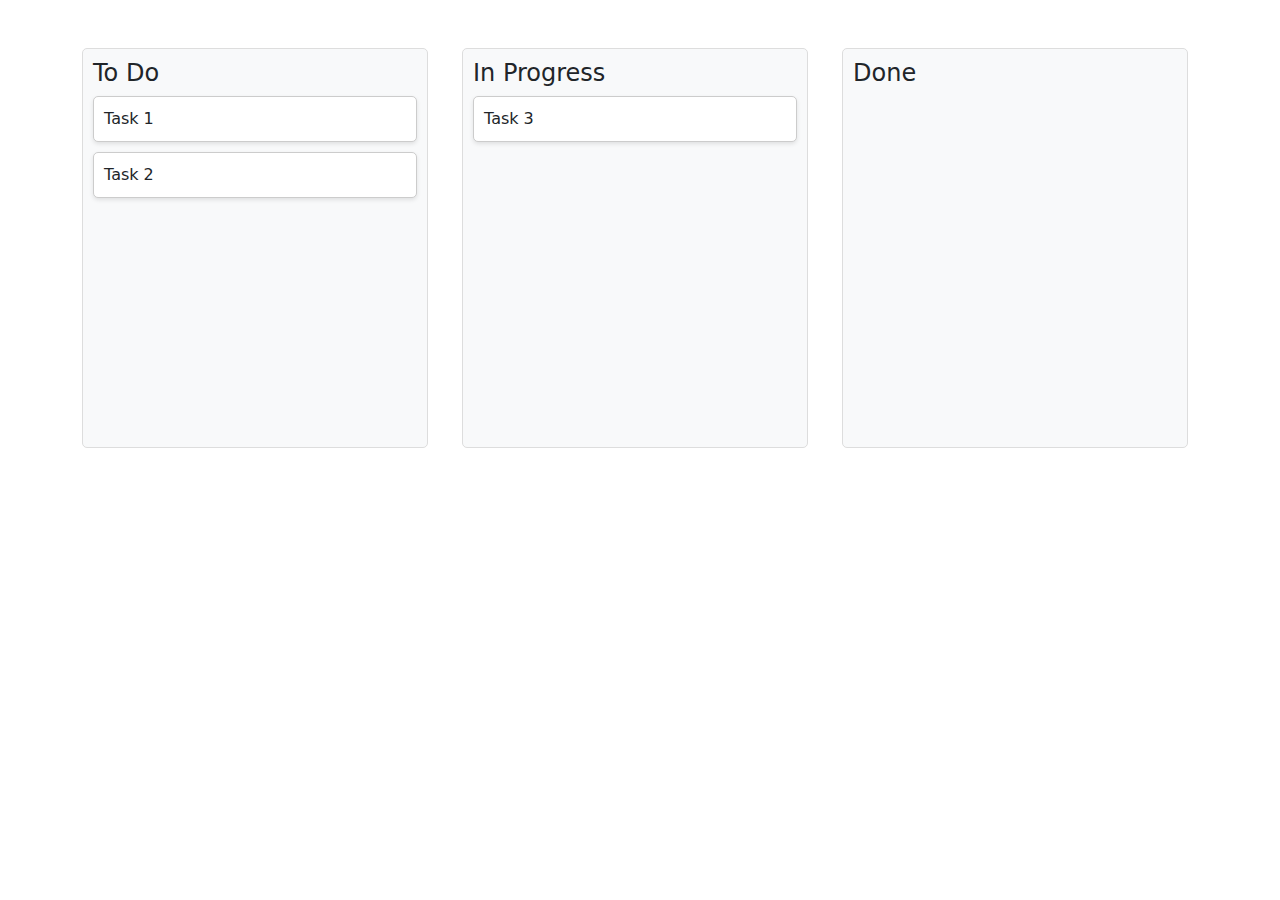
<file: test.html>
<!DOCTYPE html>
<html lang="en">
<head>
  <meta charset="UTF-8">
  <meta name="viewport" content="width=device-width, initial-scale=1.0">
  <title>Kanban Board</title>
  <link href="https://cdn.jsdelivr.net/npm/bootstrap@5.3.0/dist/css/bootstrap.min.css" rel="stylesheet">
  <style>
    .kanban-column {
      border: 1px solid #ddd;
      border-radius: 5px;
      padding: 10px;
      min-height: 400px;
      margin-right: 10px;
      background-color: #f8f9fa;
    }

    .kanban-card {
      background-color: #fff;
      border: 1px solid #ccc;
      border-radius: 5px;
      padding: 10px;
      margin-bottom: 10px;
      cursor: grab;
      box-shadow: 0 2px 4px rgba(0, 0, 0, 0.1);
    }

    .kanban-card.dragging {
      opacity: 0.5;
    }

    .kanban-column.over {
      border: 2px dashed #007bff;
    }
  </style>
</head>
<body>

<div class="container my-5">
  <div class="row">
    <!-- To Do Column -->
    <div class="col-md-4">
      <div class="kanban-column" id="todo">
        <h4>To Do</h4>
        <div class="kanban-card" draggable="true">Task 1</div>
        <div class="kanban-card" draggable="true">Task 2</div>
      </div>
    </div>
    <!-- In Progress Column -->
    <div class="col-md-4">
      <div class="kanban-column" id="in-progress">
        <h4>In Progress</h4>
        <div class="kanban-card" draggable="true">Task 3</div>
      </div>
    </div>
    <!-- Done Column -->
    <div class="col-md-4">
      <div class="kanban-column" id="done">
        <h4>Done</h4>
      </div>
    </div>
  </div>
</div>

<script>
  // Variables to store active card and its initial position
  let activeCard = null;
  let offsetX = 0;
  let offsetY = 0;

  // Function to handle desktop drag-and-drop
  document.querySelectorAll('.kanban-card').forEach(card => {
    card.addEventListener('dragstart', (e) => {
      activeCard = e.target;
      setTimeout(() => {
        e.target.classList.add('dragging');
      }, 0);
    });

    card.addEventListener('dragend', () => {
      activeCard.classList.remove('dragging');
      activeCard = null;
    });
  });

  // Handle drag over and drop on columns
  document.querySelectorAll('.kanban-column').forEach(column => {
    column.addEventListener('dragover', (e) => {
      e.preventDefault();
      column.classList.add('over');
    });

    column.addEventListener('dragleave', () => {
      column.classList.remove('over');
    });

    column.addEventListener('drop', (e) => {
      e.preventDefault();
      column.classList.remove('over');
      if (activeCard) {
        column.appendChild(activeCard);
      }
    });
  });

  // Handle mobile touch events for dragging
  document.querySelectorAll('.kanban-card').forEach(card => {
    card.addEventListener('touchstart', (e) => {
      activeCard = e.target;
      const touch = e.touches[0];
      offsetX = touch.clientX - activeCard.getBoundingClientRect().left;
      offsetY = touch.clientY - activeCard.getBoundingClientRect().top;
      activeCard.classList.add('dragging');
    });

    document.addEventListener('touchmove', (e) => {
      if (activeCard) {
        const touch = e.touches[0];
        activeCard.style.position = 'absolute';
        activeCard.style.left = `${touch.clientX - offsetX}px`;
        activeCard.style.top = `${touch.clientY - offsetY}px`;
        e.preventDefault();
      }
    });

    document.addEventListener('touchend', (e) => {
      if (activeCard) {
        const column = document.elementFromPoint(e.changedTouches[0].clientX, e.changedTouches[0].clientY);
        if (column && column.classList.contains('kanban-column')) {
          column.appendChild(activeCard);
        }
        activeCard.classList.remove('dragging');
        activeCard.style.position = 'static';
        activeCard = null;
      }
    });
  });
</script>

</body>
</html>
</file>
